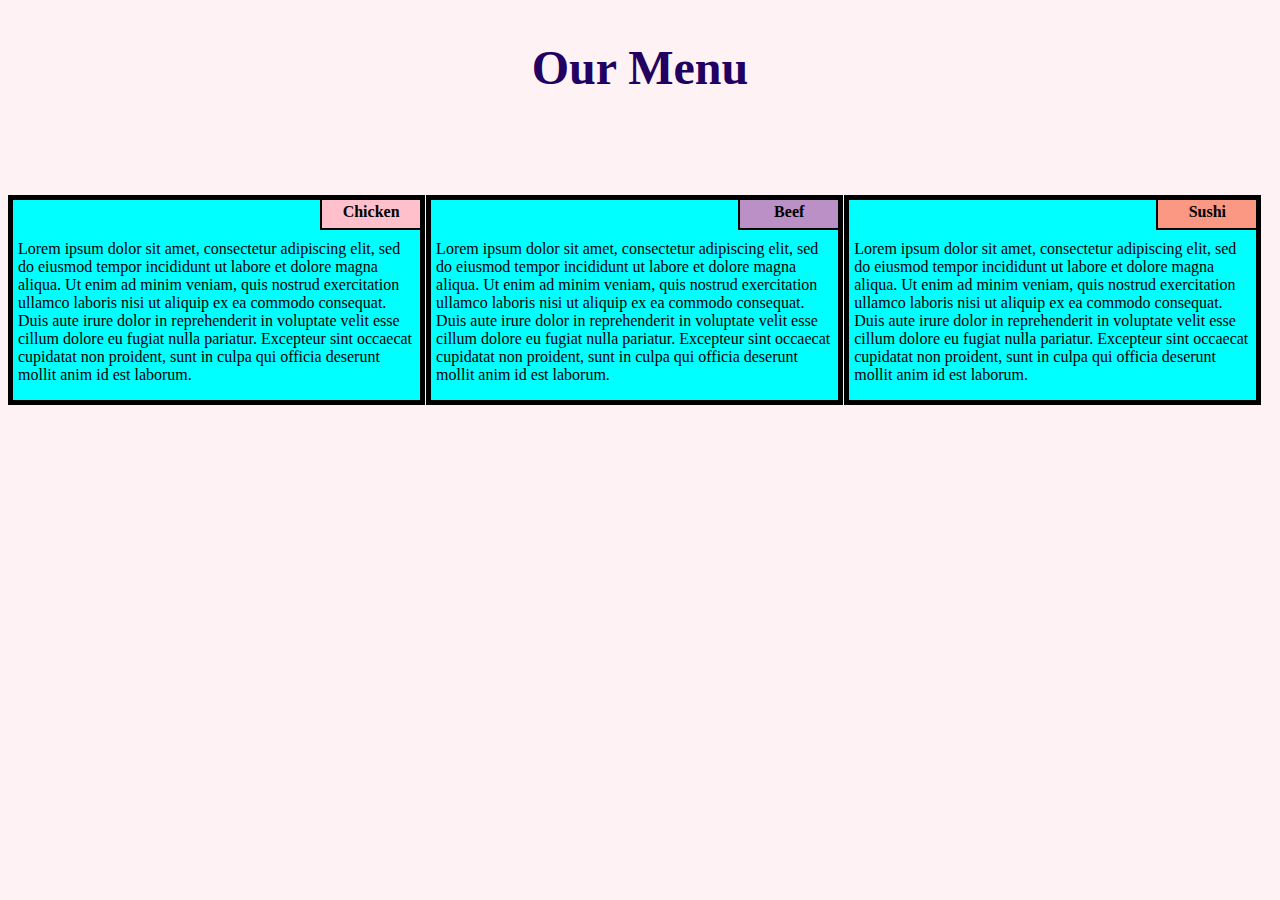
<file: module_2-sol/index.html>
<!DOCTYPE html>
<html lang="en">

<head>
  <meta charset="UTF-8">
  <meta name="viewport" content="width=device-width, initial-scale=1.0">
  <meta http-equiv="X-UA-Compatible" content="ie=edge">
  <title>Module-2 Solution</title>
  <!-- <link rel="stylesheet" href="https://cdn.jsdelivr.net/npm/bootstrap@5.2.0-beta1/dist/css/bootstrap.min.css"> -->
  <link rel="stylesheet" href="css/styles.css">
</head>

<body>
  <div class="heading">
    <h1>Our Menu</h1>
  </div>
  <div class="row">
    <div class="col-lg-4 col-md-6 cols">
      <div class="title chicken">
        <p>Chicken</p>
      </div>
      <p>Lorem ipsum dolor sit amet, consectetur adipiscing elit, sed do eiusmod tempor incididunt ut labore et dolore magna aliqua. Ut enim ad minim veniam, quis nostrud exercitation ullamco laboris nisi ut aliquip ex ea commodo consequat. Duis
        aute irure dolor in reprehenderit in voluptate velit esse cillum dolore eu fugiat nulla pariatur. Excepteur sint occaecat cupidatat non proident, sunt in culpa qui officia deserunt mollit anim id est laborum.</p>
    </div>
    <div class="col-lg-4 col-md-6 cols">
      <div class="title beef">
        <p>Beef</p>
      </div>
      <p>Lorem ipsum dolor sit amet, consectetur adipiscing elit, sed do eiusmod tempor incididunt ut labore et dolore magna aliqua. Ut enim ad minim veniam, quis nostrud exercitation ullamco laboris nisi ut aliquip ex ea commodo consequat. Duis
        aute irure dolor in reprehenderit in voluptate velit esse cillum dolore eu fugiat nulla pariatur. Excepteur sint occaecat cupidatat non proident, sunt in culpa qui officia deserunt mollit anim id est laborum.</p>
    </div>
    <div class="col-lg-4 col-md-12 cols">
      <div class="title sushi">
        <p>Sushi</p>
      </div>
      <p>Lorem ipsum dolor sit amet, consectetur adipiscing elit, sed do eiusmod tempor incididunt ut labore et dolore magna aliqua. Ut enim ad minim veniam, quis nostrud exercitation ullamco laboris nisi ut aliquip ex ea commodo consequat. Duis
        aute irure dolor in reprehenderit in voluptate velit esse cillum dolore eu fugiat nulla pariatur. Excepteur sint occaecat cupidatat non proident, sunt in culpa qui officia deserunt mollit anim id est laborum.</p>
    </div>
  </div>
</body>

</html>
</file>
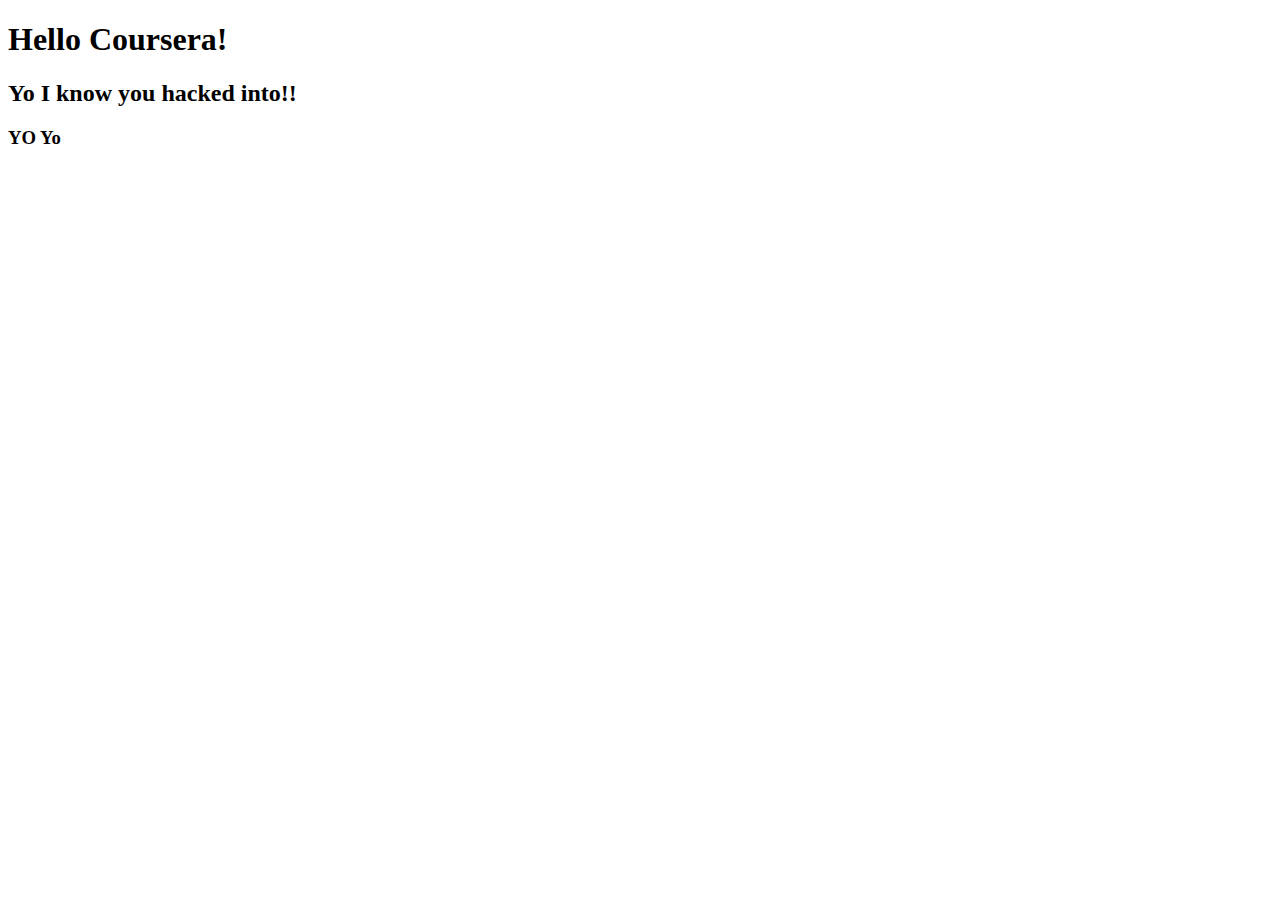
<file: site/index.html>
<!DOCTYPE html>
<html lang="en">
<head>
  <meta charset="UTF-8">
  <meta name="viewport" content="width=device-width, initial-scale=1.0">
  <meta http-equiv="X-UA-Compatible" content="ie=edge">
  <title>Hello Coursera!</title>
</head>
<body>
  <h1>Hello Coursera!</h1>
  <h2>Yo I know you hacked into!!</h2>
  <h3>YO Yo</h3>
  
</body>
</html>
</file>
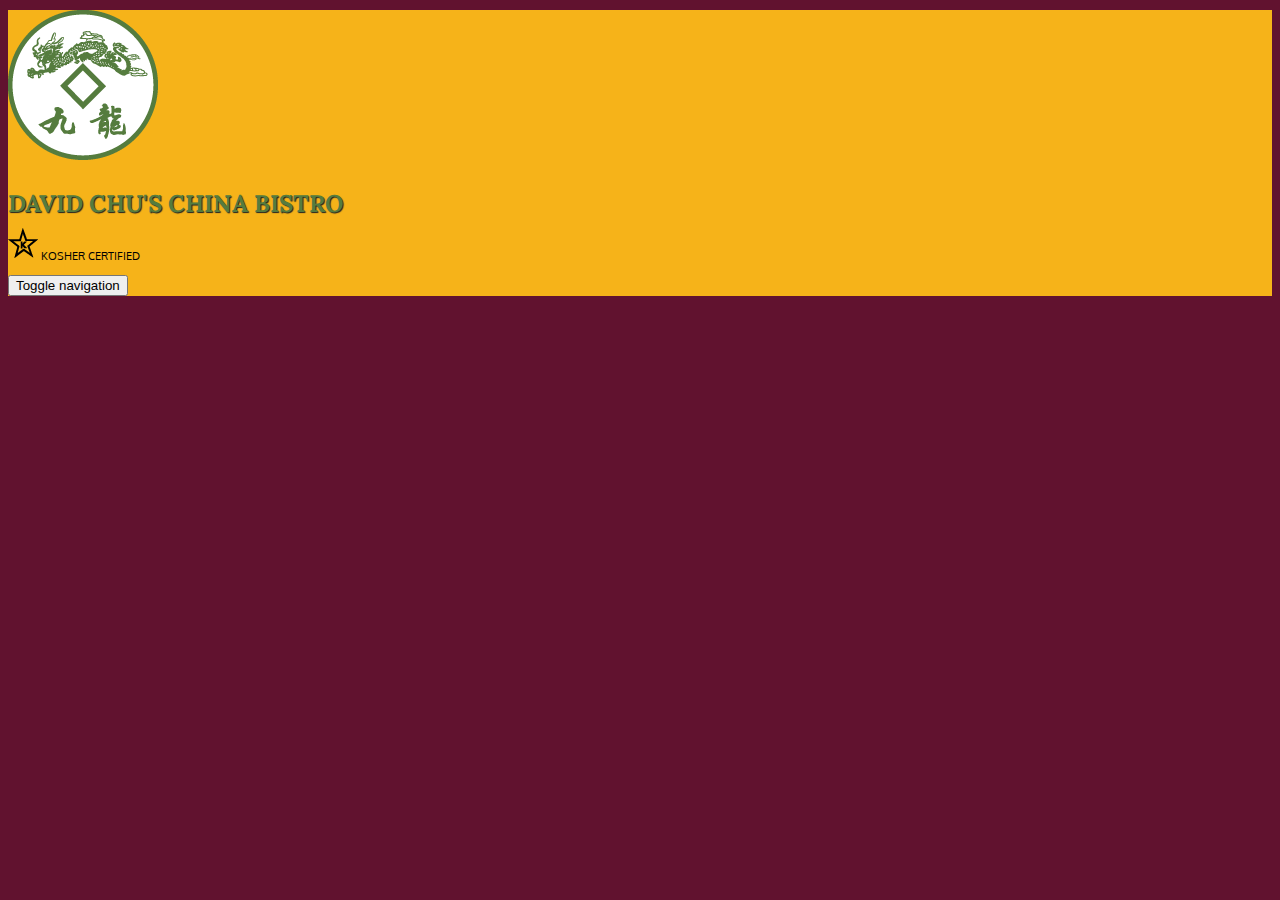
<file: Restaurant Site/main.html>
<!doctype html>
<html lang="en">
  <head>
    <meta charset="utf-8">
    <meta http-equiv="X-UA-Compatible" content="IE=edge">
    <meta name="viewport" content="width=device-width, initial-scale=1">
    <title>David Chu's China Bistro</title>
    <!-- <link rel="stylesheet" href="css/bootstrap.min.css"> -->
    <link href="https://cdn.jsdelivr.net/npm/bootstrap@5.3.0-alpha3/dist/css/bootstrap.min.css" rel="stylesheet" integrity="sha384-KK94CHFLLe+nY2dmCWGMq91rCGa5gtU4mk92HdvYe+M/SXH301p5ILy+dN9+nJOZ" crossorigin="anonymous">
    <link rel="stylesheet" href="styles.css">
    <link href='https://fonts.googleapis.com/css?family=Oxygen:400,300,700' rel='stylesheet' type='text/css'>
    <link href='https://fonts.googleapis.com/css?family=Lora' rel='stylesheet' type='text/css'>
  </head>
<body>
  <header>
    <nav id="header-nav" class="navbar navbar-default">
      <div class="container">
        <div class="navbar-header">
          <a href="index.html" class="float-start d-none d-sm-none d-md-block">
            <div id="logo-img"></div>
          </a>

          <div class="navbar-brand">
            <a href="index.html"><h1>David Chu's China Bistro</h1></a>
            <p>
              <img src="images/star-k-logo.png" alt="Kosher certification">
              <span>Kosher Certified</span>
            </p>
          </div>

          <button type="button" class="navbar-toggle collapsed" data-toggle="collapse" data-target="#collapsable-nav" aria-expanded="false">
            <span class="sr-only">Toggle navigation</span>
            <span class="icon-bar"></span>
            <span class="icon-bar"></span>
            <span class="icon-bar"></span>
          </button>

        </div>
      </div>
    </nav>
  </header>


  <!-- jQuery (Bootstrap JS plugins depend on it) -->
  <script src="https://cdn.jsdelivr.net/npm/bootstrap@5.3.0-alpha3/dist/js/bootstrap.bundle.min.js" integrity="sha384-ENjdO4Dr2bkBIFxQpeoTz1HIcje39Wm4jDKdf19U8gI4ddQ3GYNS7NTKfAdVQSZe" crossorigin="anonymous"></script>
  <!-- <script src="js/jquery-2.1.4.min.js"></script>
  <script src="js/bootstrap.min.js"></script>
  <script src="js/script.js"></script> -->
</body>
</html>
</file>
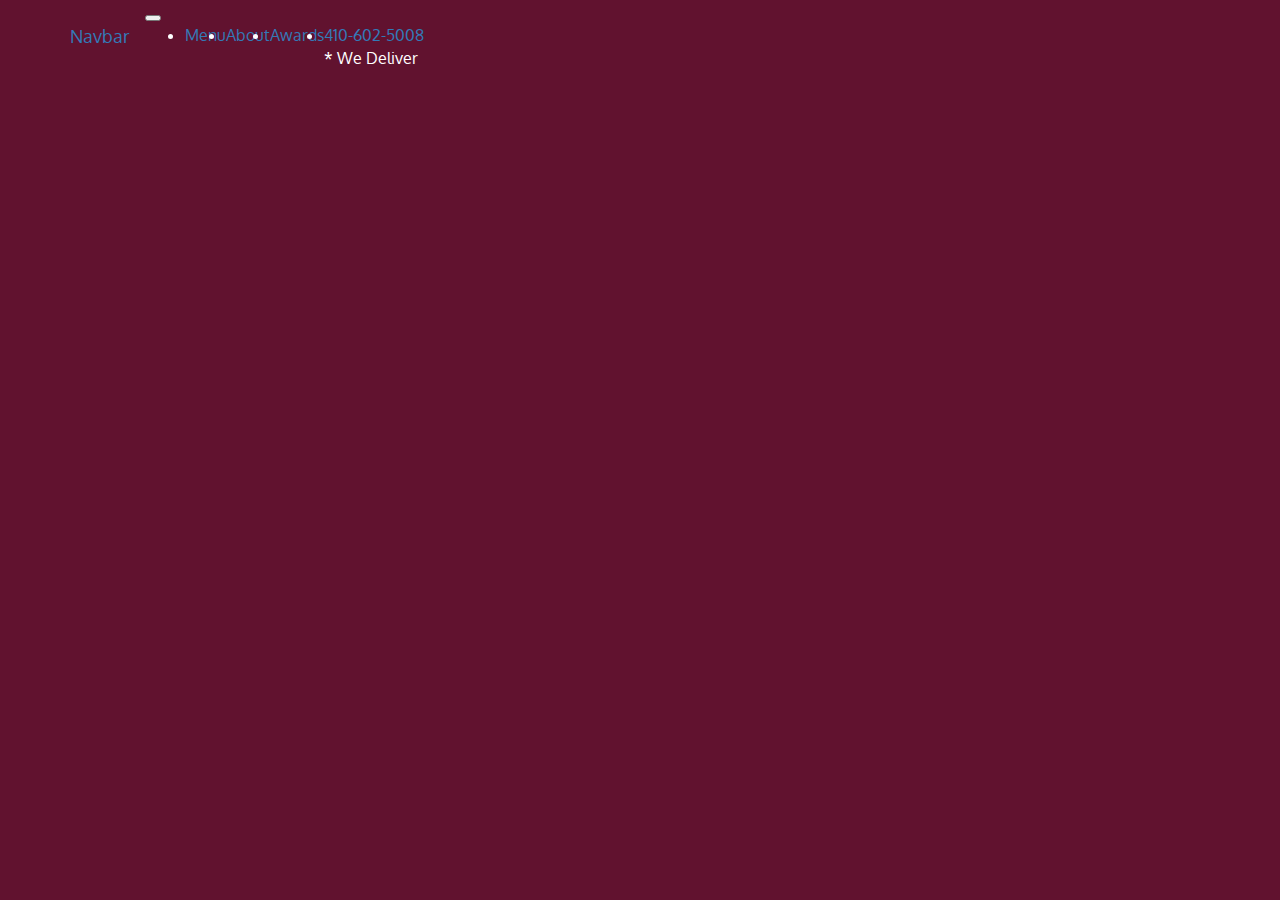
<file: Restaurant Site/temp.html>
<!doctype html>
<html lang="en">

<head>
  <meta charset="utf-8">
  <meta http-equiv="X-UA-Compatible" content="IE=edge">
  <meta name="viewport" content="width=device-width, initial-scale=1">
  <title>David Chu's China Bistro</title>
  <!-- <link rel="stylesheet" href="css/bootstrap.min.css"> -->
  <link href="https://cdn.jsdelivr.net/npm/bootstrap@5.3.0-alpha3/dist/css/bootstrap.min.css" rel="stylesheet" integrity="sha384-KK94CHFLLe+nY2dmCWGMq91rCGa5gtU4mk92HdvYe+M/SXH301p5ILy+dN9+nJOZ" crossorigin="anonymous">
  <link rel="stylesheet" href="https://maxcdn.bootstrapcdn.com/bootstrap/3.3.7/css/bootstrap.min.css">
  <link rel="stylesheet" href="styles.css">
  <link href='https://fonts.googleapis.com/css?family=Oxygen:400,300,700' rel='stylesheet' type='text/css'>
  <link href='https://fonts.googleapis.com/css?family=Lora' rel='stylesheet' type='text/css'>

  <!-- <link href="https://cdn.jsdelivr.net/npm/bootstrap@5.3.0-alpha3/dist/css/bootstrap.min.css" rel="stylesheet" integrity="sha384-KK94CHFLLe+nY2dmCWGMq91rCGa5gtU4mk92HdvYe+M/SXH301p5ILy+dN9+nJOZ" crossorigin="anonymous"> -->
  <!-- <link rel="stylesheet" href="https://maxcdn.bootstrapcdn.com/bootstrap/3.3.7/css/bootstrap.min.css"> -->
</head>

<body>
  <!-- <header> -->
    <!-- <nav id="header-nav" class="navbar navbar-default">
      <div class="container">
        <div class="navbar-header">
          <a href="index.html" class="float-start d-none d-sm-none d-md-block">
            pull-left is changed to float-start & float-end in bootstrap-5 and visible-md is changed to others as mentioned in bootstrap-5
            <div id="logo-img" alt="logo-img"></div>
          </a>

          <div class="navbar-brand">
            <a href="index.html">
              <h1>David Chu's China Bistro</h1>
            </a>
            <p>
              <img src="images/star-k-logo.png" alt="Kosher certification">
              <span>Kosher Certified</span>
            </p>
          </div>

          <button type="button" name="button" class="navbar-expand-lg collapsed" data-toggle="collapse" data-target="#collapsable-nav" aria-expanded="false">
            <span class="sr-only">Toggle Navigation</span>
            <span class="icon-bar"></span>
            <span class="icon-bar"></span>
            <span class="icon-bar"></span>
          </button>

        </div>

        <div id="collapsable-nav" class="collapse navbar-collapse">
          <ul id="nav-list" class="nav navbar-nav navbar-right">
            <li>
              <a href="menu-categories.html">
                <span class="glyphicon glyphicon-cutlery"></span><br class="hidden-xs">Menu
              </a>
            </li>
            <li>
              <a href="#">
                <span class="glyphicon glyphicon-info-sign"></span><br class="hidden-xs">About
              </a>
            </li>
            <li>
              <a href="#">
                <span class="glyphicon glyphicon-certificate"></span><br class="hidden-xs">Awards
              </a>
            </li>
            <li id="phone" class="hidden-xs">
              <a href="tel:410-602-5008">
                <span>410-602-5008</span>
              </a>
              <div >
                * We Deliver
              </div>
            </li>
          </ul>

        </div>
      </div>
    </nav> -->


    <nav class="navbar navbar-expand-lg navbar-dark bg-dark">
      <div class="container">
        <a class="navbar-brand" href="#">Navbar</a>
        <button class="navbar-toggler" type="button" data-bs-toggle="collapse" data-bs-target="#navbarSupportedContent" aria-controls="navbarSupportedContent" aria-expanded="false" aria-label="Toggle navigation">
          <span class="navbar-toggler-icon"></span>
        </button>
        <div class="collapse navbar-collapse" id="navbarSupportedContent">
          <ul class="navbar-nav me-auto ">
            <li class="nav-item">
              <a href="menu-categories.html">
                <!-- <span class="glyphicon glyphicon-cutlery"></span><br class="hidden-xs" aria-hidden="true"> -->
                Menu
              </a>
            </li>
            <li class="nav-item">
              <a href="#">
                <!-- <span class="glyphicon glyphicon-info-sign"></span><br class="hidden-xs" aria-hidden="true"> -->
                About
              </a>
            </li>
            <li class="nav-item">
              <a href="#">
                <!-- <span class="glyphicon glyphicon-certificate" aria-hidden="true"></span><br class="hidden-xs"> -->
                Awards
              </a>
            </li>
            <li id="phone" class="nav-item">
              <a href="tel:410-602-5008">
                <span>410-602-5008</span>
              </a>
              <div>
                * We Deliver
              </div>
            </li>
          </ul>
        </div>
      </div>
    </nav>



  <!-- </header> -->


  <!-- jQuery (Bootstrap JS plugins depend on it) -->
  <script src="https://cdn.jsdelivr.net/npm/bootstrap@5.3.0-alpha3/dist/js/bootstrap.bundle.min.js" integrity="sha384-ENjdO4Dr2bkBIFxQpeoTz1HIcje39Wm4jDKdf19U8gI4ddQ3GYNS7NTKfAdVQSZe" crossorigin="anonymous"></script>

</body>

</html>
</file>
<file: module_2-sol/css/styles.css>
*{
  box-sizing: border-box;
}

body{
  background-color: #FEF2F4;
}

.row{
  width: 100%;
}

@media (min-width: 992px){
  .col-lg-1, .col-lg-2, .col-lg-3, .col-lg-4, .col-lg-5, .col-lg-6, .col-lg-7, .col-lg-8, .col-lg-9,
  .col-lg-10, .col-lg-11, .col-lg-12{
    float: left;
    border: 5px solid black;
    margin-bottom: 5px;
    /* padding: 5px; */
  }
  .col-lg-1{
    width: 8.33%;
  }
  .col-lg-2{
    width: 16.66%;
  }
  .col-lg-3{
    width: 25%;
  }
  .col-lg-4{
    width: 33%;
    margin-right: 1px;
  }
  .col-lg-5{
    width: 41.66%;
  }
  .col-lg-6{
    width: 50%;
  }
  .col-lg-7{
    width: 58.33%;
  }
  .col-lg-8{
    width: 66.66%;
  }
  .col-lg-9{
    width: 75%;
  }
  .col-lg-10{
    width: 83.33%;
  }
  .col-lg-11{
    width: 91.66%;
  }
  .col-lg-12{
    width: 100%;
  }
}

@media (min-width: 768px) and (width < 992px){
  .col-md-1, .col-md-2, .col-md-3, .col-md-4, .col-md-5, .col-md-6, .col-md-7, .col-md-8, .col-md-9,
  .col-md-10, .col-md-11, .col-md-12{
    float: left;
    border: 5px solid black;
    margin-bottom: 5px;
    /* padding: 5px; */
  }
  .col-md-1{
    width: 8.33%;
  }
  .col-md-2{
    width: 16.66%;
  }
  .col-md-3{
    width: 25%;
  }
  .col-md-4{
    width: 33%;
  }
  .col-md-5{
    width: 41.66%;
  }
  .col-md-6{
    width: 49%;
    margin-right: 5px;
  }
  .col-md-7{
    width: 58.33%;
  }
  .col-md-8{
    width: 66.66%;
  }
  .col-md-9{
    width: 75%;
  }
  .col-md-10{
    width: 83.33%;
  }
  .col-md-11{
    width: 91.66%;
  }
  .col-md-12{
    width: 100%;
  }
}

@media (width < 768px){
  .cols{
    float: left;
    border: 5px solid black;
    margin-bottom: 5px;
    /* padding: 5px; */
  }
}

.heading{
  text-align: center;
  margin: 40px 0 ;
  margin-bottom: 100px;
}

h1{
  font-family: "Sofia", serif;
  color: #210062;
  font-size: 3em;
}

.row > div{
  background-color: #00FFFF;
  position: relative;
}

.title{
  width: 100px;
  height: 30px;
  text-align: center;
  position: absolute;
  right: 0;
  top: 0;
  border-left: 2px solid;
  border-bottom: 2px solid;
}

.chicken{
  background-color: pink;
}

.beef{
  background-color: #BA90C6;
}

.sushi{
  background-color: #FA9884;
}

.title > p{
  margin: auto;
  font-weight: bold;
  font-family: Times,serif;
  margin-top: 3px;
}

.cols > p{
  margin-top: 40px;
  margin-left: 5px;
  margin-right: 5px;
}
</file>
<file: Restaurant Site/styles.css>
body {
  font-size: 16px;
  color: #fff;
  background-color: #61122f;
  font-family: 'Oxygen', sans-serif;
}

/** HEADER **/
#header-nav {
  background-color: #f6b319;
  border-radius: 0;
  border: 0;
}

#logo-img {
  background: url('images/restaurant-logo_large.png') no-repeat;
  width: 150px;
  height: 150px;
  margin: 10px 15px 10px 0;
}

.navbar-brand {
  padding-top: 25px;
}

.navbar-brand h1 { /* Restaurant name */
  font-family: 'Lora', serif;
  color: #557c3e;
  font-size: 1.5em;
  text-transform: uppercase;
  font-weight: bold;
  text-shadow: 1px 1px 1px #222;
  margin-top: 0;
  margin-bottom: 0;
  line-height: .75;
}
.navbar-brand a:hover, .navbar-brand a:focus, .navbar-brand a {
  text-decoration: none;
}
.navbar-brand p { /* Kosher cert */
  color: #000;
  text-transform: uppercase;
  font-size: .7em;
  margin-top: 15px;
}
.navbar-brand p span { /* Star-K */
  vertical-align: middle;
}
</file>
